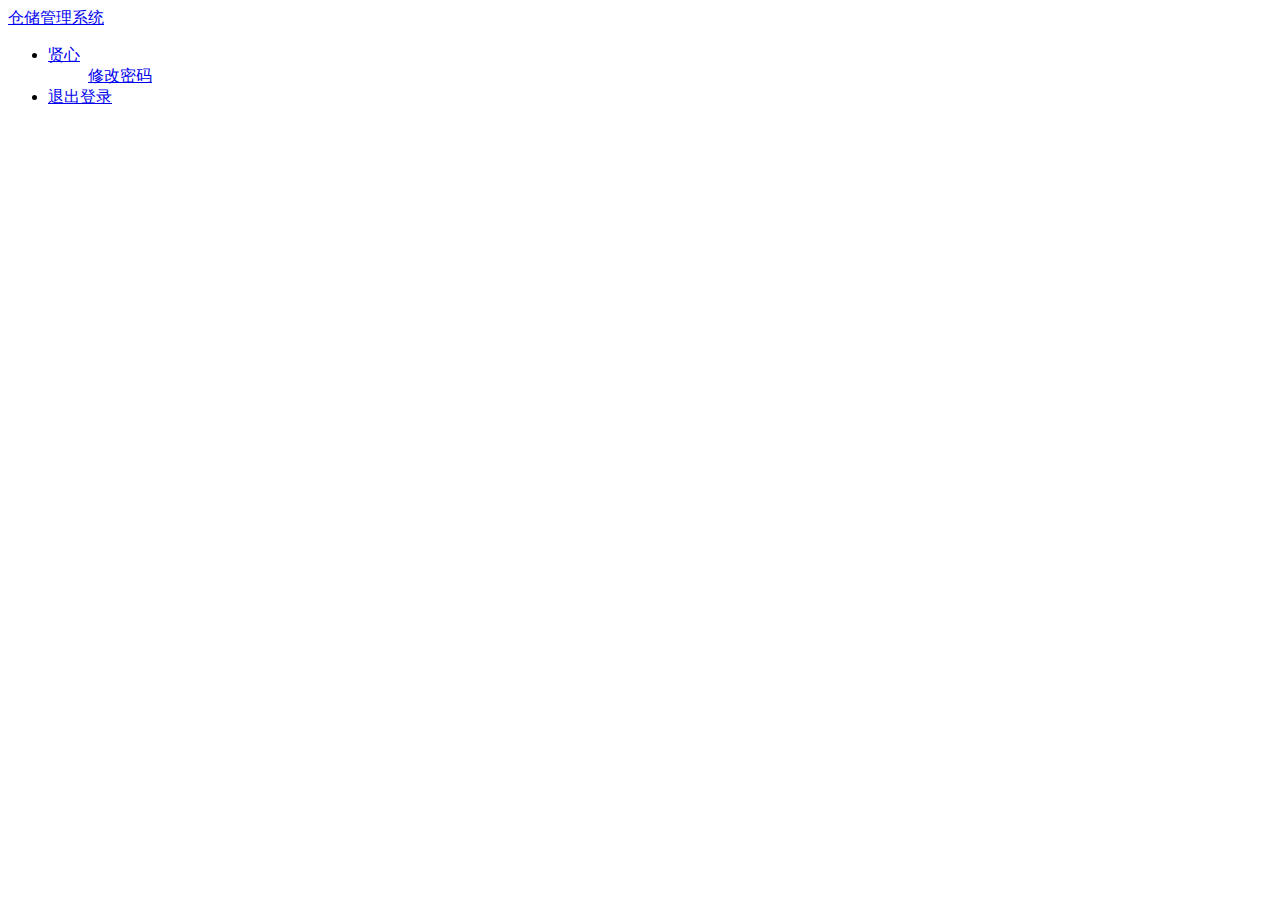
<file: src/main/resources/templates/header-nav.html>
<!DOCTYPE html>
<html xmlns:th="http://www.thymeleaf.org">
<head>
  <meta charset="utf-8">
</head>
<body>
<div class="layui-header" th:fragment="header-nav">
  <a href="index.html">
    <div class="layui-logo">仓储管理系统</div>
  </a>
  <ul class="layui-nav layui-layout-right">
    <li class="layui-nav-item">
      <a href="javascript:;" th:text="${user} ? ${user.userUsername} : 匿名用户">
		贤心
      </a>
      <dl class="layui-nav-child">
        <dd><a href="change-password.html">修改密码</a></dd>
      </dl>
    </li>
    <li class="layui-nav-item"><a href="/logout" th:href="@{/logout}">退出登录</a></li>
  </ul>
</div>
</body>
</file>
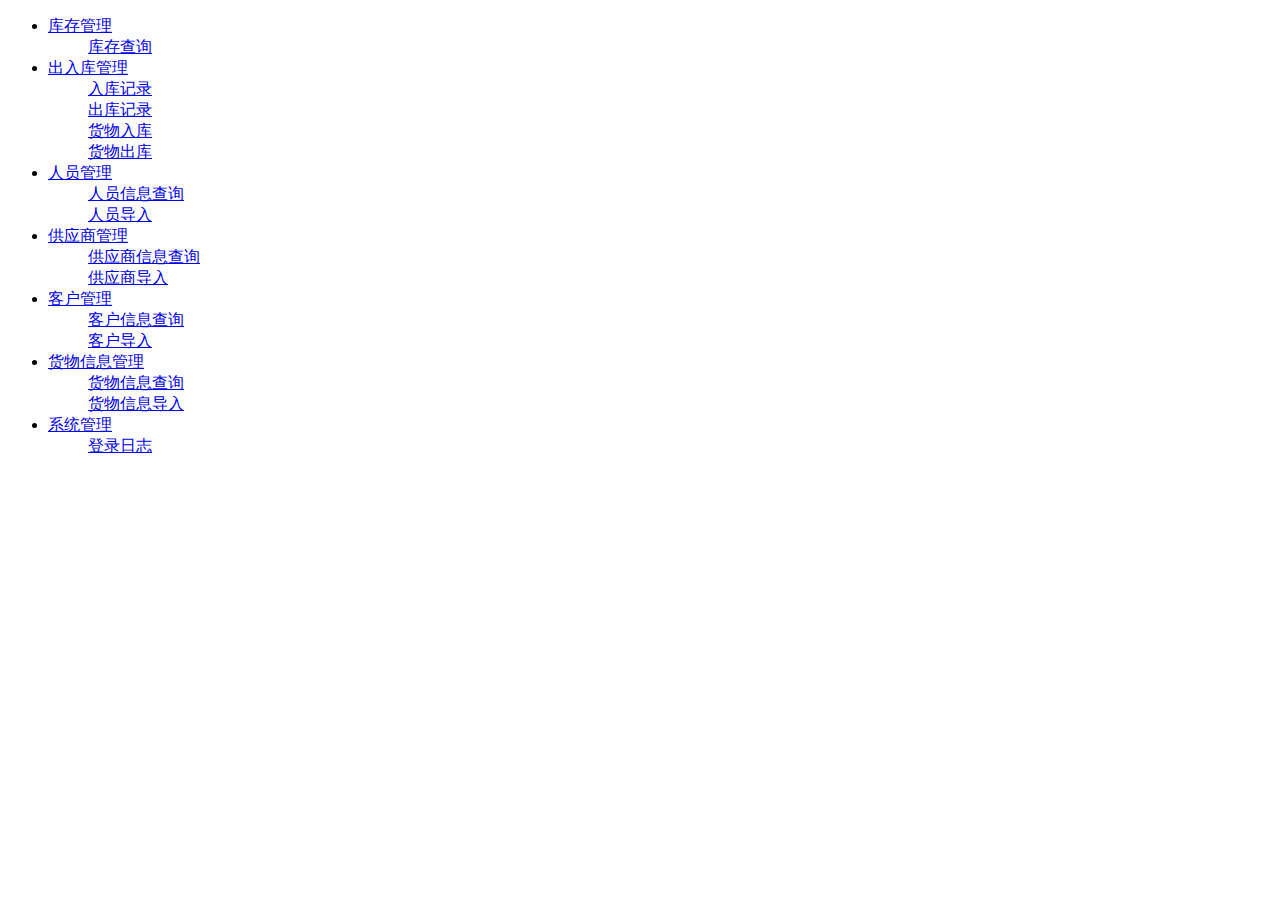
<file: src/main/resources/templates/left-nav.html>
<!DOCTYPE html>
<html xmlns:th="http://www.thymeleaf.org">
<head>
  <meta charset="utf-8">
</head>
<body>
<div class="layui-side-scroll" th:fragment="left-nav">
  <!-- 左侧导航区域（可配合layui已有的垂直导航） -->
  <ul class="layui-nav layui-nav-tree"  lay-filter="test">
    <li id="inventory-nav" class="layui-nav-item">
      <a class="" href="javascript:;">库存管理</a>
      <dl class="layui-nav-child">
      <dd id="inventory-item"><a href="inventory.html" th:href="@{/inventory/search-inventory}">库存查询</a></dd>
      </dl>
    </li>
    <li id="storage-nav" class="layui-nav-item">
      <a href="javascript:;">出入库管理</a>
      <dl class="layui-nav-child">
      <dd id="in-storage-record-item"><a href="in-storage-record.html">入库记录</a></dd>
      <dd id="out-storage-record-item"><a href="out-storage-record.html">出库记录</a></dd>
      <dd id="in-storage-item"><a href="in-storage.html">货物入库</a></dd>
      <dd id="out-storage-item"><a href="out-storage.html">货物出库</a></dd>
      </dl>
    </li>
    <li id="repertory-admin-nav" class="layui-nav-item" th:if="${user != null && user.userIsSuperAdmin}">
      <a href="javascript:;">人员管理</a>
      <dl class="layui-nav-child">
      <dd id="repertory-admin-item"><a href="repertory-admin.html">人员信息查询</a></dd>
      <dd id="import-repertory-admin-item"><a href="import-repertory-admin.html">人员导入</a></dd>
      </dl>
    </li>
    <li id="supplier-nav" class="layui-nav-item">
      <a href="javascript:;">供应商管理</a>
      <dl class="layui-nav-child">
      <dd id="supplier-item"><a href="supplier.html">供应商信息查询</a></dd>
      <dd id="import-supplier-item" th:if="${user != null && user.userIsSuperAdmin}"><a href="import-supplier.html">供应商导入</a></dd>
      </dl>
    </li>
    <li id="customer-nav" class="layui-nav-item">
      <a href="javascript:;">客户管理</a>
      <dl class="layui-nav-child">
      <dd id="customer-item"><a href="customer.html">客户信息查询</a></dd>
      <dd id="import-customer-item" th:if="${user != null && user.userIsSuperAdmin}"><a href="import-customer.html">客户导入</a></dd>
      </dl>
    </li>
    <li id="goods-nav" class="layui-nav-item">
      <a href="javascript:;">货物信息管理</a>
      <dl class="layui-nav-child">
      <dd id="goods-item"><a href="goods.html">货物信息查询</a></dd>
      <dd id="import-goods-item" th:if="${user != null && user.userIsSuperAdmin}"><a href="import-goods.html">货物信息导入</a></dd>
      </dl>
    </li>
    <li id="system-nav" class="layui-nav-item" th:if="${user != null && user.userIsSuperAdmin}">
      <a href="javascript:;">系统管理</a>
      <dl class="layui-nav-child">
      <dd id="login-log-item"><a href="login-log.html">登录日志</a></dd>
      </dl>
    </li>
  </ul>
</div>
</body>
</file>
